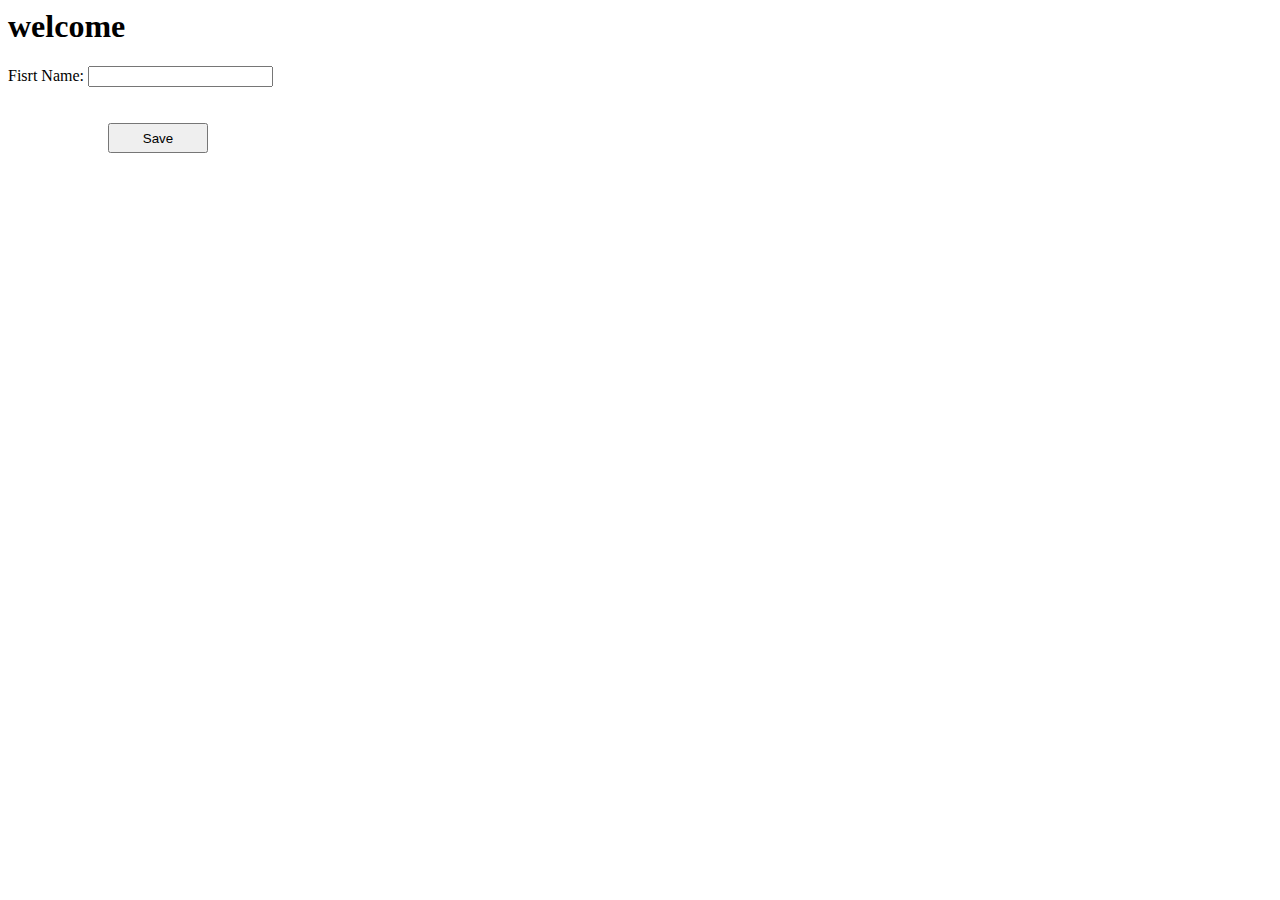
<file: nadia-E-MEETING ROOM RESERVATION SYSTEM/index.html>
<html>

<header>

<h1>welcome</h1>
</header>

<form action="form.php" method="post">
<p>
<label>Fisrt Name: </label>
<input type="text" name="first_name" />
</p>
	<input type="submit" value="Save" style="width:100px;margin-left:100px;margin-top:20px;height:30px;"  />
</form>
</html>
</file>
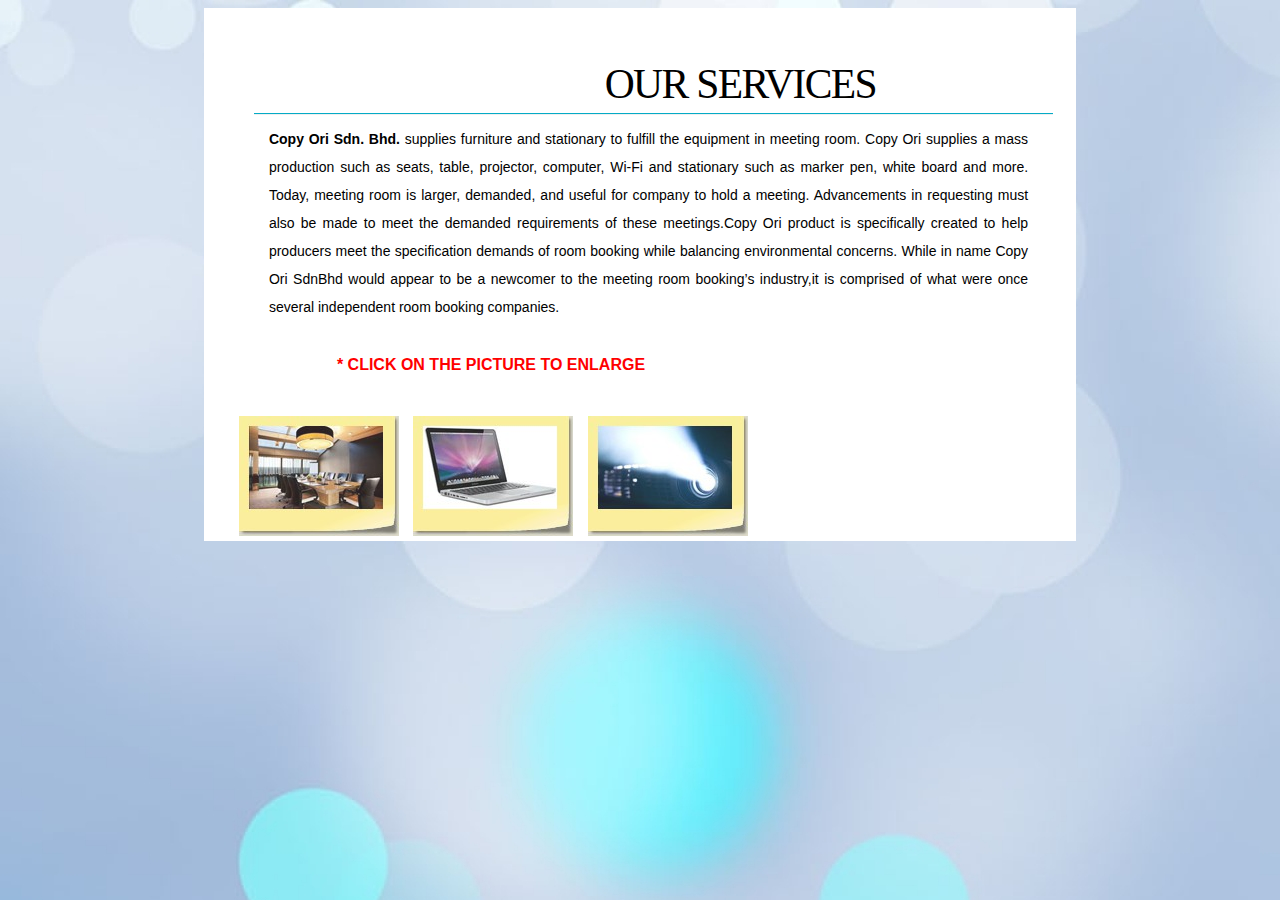
<file: nadia-E-MEETING ROOM RESERVATION SYSTEM/services.html>
<!DOCTYPE html PUBLIC "-//W3C//DTD XHTML 1.0 Transitional//EN" "http://www.w3.org/TR/xhtml1/DTD/xhtml1-transitional.dtd">
<html xmlns="http://www.w3.org/1999/xhtml">
<head>
<meta http-equiv="Content-Type" content="text/html; charset=utf-8" />
<title>Our Services</title>
<meta name="viewport" content="width=device-width,initial-scale=1" />
<link href="style.css" rel="stylesheet" type="text/css" media="screen" />
<link rel="stylesheet" type="text/css" href="engine0/style.css" />
	<script type="text/javascript" src="engine0/jquery.js"></script>
	<style type="text/css">





#wrapper form{
	
	font:18px Georgia ,"Times New Roman", Times, serif;
	background-image:url(images/images.jpg);
	
}

#wrapper form input[type="text"]{
	border:2px solid darkblue;
	border-radius:8px;
	height:20px;
}

#wrapper form input[type="date"]{
	border:2px solid darkblue;
	border-radius:8px;
	height:25px;
	margin-left:108px;
	width:167px;
}

#wrapper form select{
	border:2px solid darkblue;
	border-radius:8px;
	height:25px;
	width :169px;
}

#wrapper form input[type="submit"]{
	background-color: grey;
	font-size:40px Georgia ,"Times New Roman", Times, serif;
	color: white;
	height:25px;
	border-radius: 6px;
}

#wrapper form input[type="reset"]{
	background-color: grey;
	font-size:40px Georgia ,"Times New Roman", Times, serif;
	color: white;
	height:20px;
	border-radius: 6px;
	
}

#wrapper form input[type="submit"]:hover {
	cursor:pointer;
	background-color:lightblue;
}

#wrapper form input[type="reset"]:hover {
	cursor:pointer;
	background-color:lightblue;
}


</style>



		<link rel="stylesheet" href="services_files/vlb_files0/vlightbox0.css" type="text/css" />

		<link rel="stylesheet" href="services_files/vlb_files0/visuallightbox.css" type="text/css" media="screen" />


		


		
		
		
		<!-- Start VisualLightBox.com HEAD section -->
		<link rel="stylesheet" href="services_files/vlb_files0/vlightbox0.css" type="text/css" />
		<link rel="stylesheet" href="services_files/vlb_files0/visuallightbox.css" type="text/css" media="screen" />
<!--script src="services_files/vlb_engine/jquery.min.js" type="text/javascript"></script-->
		<script src="services_files/vlb_engine/visuallightbox.js" type="text/javascript"></script>
		<!-- End VisualLightBox.com HEAD section -->
</head>
<body>
	<div id="wrapper"  >
	
	
<?php include("template_header.php");?>

	<div id="content" style="padding-left:30px;">
		
			<h1>Our Services</h1>

			<hr>
    <p> <b>Copy Ori Sdn. Bhd.</b> supplies furniture and stationary to fulfill the equipment in meeting room.
	Copy Ori supplies a mass production such as seats, table, projector, computer, Wi-Fi and stationary such as marker pen, white board and more. Today, meeting room is larger, demanded, and useful for company to hold a meeting. Advancements in requesting must also be made to meet the demanded requirements of these meetings.Copy Ori product is specifically created to help producers meet 
	the specification demands of room booking while balancing environmental concerns.
	While in name Copy Ori SdnBhd would appear to be a newcomer to the meeting room booking’s industry,it is comprised of what were once several independent room booking companies. </p>
				<h5>* Click on the picture to enlarge</h5>	<!-- Start VisualLightBox.com BODY section id=0 -->
	<div id="vlightbox0">
	<a class="vlightbox0" href="services_files/vlb_images0/images.jpg" title="images"><img src="services_files/vlb_thumbnails0/images.jpg" alt="images"/></a>
<a class="vlightbox0" href="services_files/vlb_images0/download.jpg" title="download"><img src="services_files/vlb_thumbnails0/download.jpg" alt="download"/></a>
<a class="vlightbox0" href="services_files/vlb_images0/images_1.jpg" title="images (1)"><img src="services_files/vlb_thumbnails0/images_1.jpg" alt="images (1)"/></a>
<span class="vlb"><a href="http://visuallightbox.com">lightbox flv gallery</a>by VisualLightBox.com v6.1</span>
	</div>
	<script src="services_files/vlb_engine/vlbdata0.js" type="text/javascript"></script>
	<!-- End VisualLightBox.com BODY section -->
</file>
<file: nadia-E-MEETING ROOM RESERVATION SYSTEM/style.css>
@charset "utf-8";
/* 
Author: NORNADIA BINTI SAFORRUDIN
Version:1.0.0
copyright @ 2016
*
*Table of contents:
*
* 1. Base Styles
* 2. Layout Styles
* 3. Menus Styles
* 4. Features
* 5. Sidebar Styles
* 6. Footer Styles
 */
 
/*----------------------------------------------------*
* 1.Base Syles
/*----------------------------------------------------*/

body{
	font-size: 14px;
	font-size: 1rem;
	font-family: Arial, Helvetica, sans-serif;
	background-image:url(images/6.jpg);
}

a{
	text-decoration: none;
	color: #444444;
}

hr{
	border-left: none;
	margin: 0;
	border: 0;
	background: transparent;
	display: block;
	border-bottom: 1px solid #efefef;
	clear: both;
	margin-bottom: 10px;
	height: 1px;
	    margin-right: 23px;
		background-color:#04ABC6  ;
		    margin-left: 20px;
}

strong{
	font-weight: bold;
}

ul,
ol{
	list-style: none;
	margin: 0 0 24px 20px;
}

ul{
	list-style: disc;
}

ul li,
ol li{
	line-height: 1.8em;
}

ol{
	list-style: decimal;
}

li> ul,
li> ol{
	margin: 0 0 0 20px;
}

blockquote{
	border-left: 4px solid;
	margin-left: 20px;
	margin-bottom: 15px;
}

img{
	height: auto;
	max-width: 100%;
}

h1 ,h2, h3, h4, h5, h6{
	line-height: 1.3em;
	padding: 0.5em 0;
	font-style: normal;
	font-weight: bold;
	text-transform: uppercase;
	font-family: inherit;
}

h1{
	font-size: 2.6em;
	font-weight: 300;
	letter-spacing: -0.04em;
	text-align:right;
	padding-right:200px;
	font-family: serif;
	margin-bottom: 1px;
	    padding-bottom: 1px;
}	

h2{
	font-size: 34px;
	    margin-left: 19px;
		    margin-bottom: 1px;
}

h3{
	font-size: 22px;
}

h4{
	font-size: 20px;
	 margin-left: 30px;
}   

h5{
	font-size: 16px;
	color:red;
	    margin-left: 103px;
}

h6{
	font-size: 10px;
}

p{
	font-size: 14px;
	font-style: normal;
	font-variant: normal;
	line-height: 2em;
	margin: 0 0 1em;
	padding: 0;
	vertical-align: top;
	word-wrap: break-word;
	text-align: justify;
	padding-right: 48px;
	padding-left: 35px;
	
}

/*----------------------------------------------------*
* 2.Layout Styles
/*----------------------------------------------------*/



#wrapper{
	width:69%;
	margin:auto;
	
	background-color:white;
	
	display:block;
	overflow:hidden;                                                                               
}
#header{
display:block;
}
#top-nav{
	width: 100%;
	margin: 0 auto;
	height: auto;
	display: inline-block;
	color: #ffffff;
	background-color: #2b3c46;

}

#banner-1{
	width: 40%;
	height: auto;
	float: left;
	
}

#banner-2{
	width: 40%;
	height: auto;
	float: left;
	color: #ffffff;
}

#top-menu{
	width: 19%;
	float: right;
	padding-top:7px;
	
	padding-bottom:7px;
}

#branding{
	width: 100%;
	height:200px;
	background-color: #27313d;
	background-image: url(images/header/background-header.jpg);
}

#access{
	width: 100%;
	background-color: #303030;
	height: 50px;
	display: block;
	clear: both;
	margin: 0 auto;
	z-index: 99;
}


#main{
	width:100%;
	border:1px solid #eaeaea;
	
}



#latest-post{
	width: 100%;
	height: auto;
}

#latest-post .images-post{/* image width 850px and height 250px */ 
	width: 90%;
	height: 250px;
	margin-left: 50px;
	overflow: hidden;
}




/*----------------------------------------------------*
* 3.Menus Styles
/*----------------------------------------------------*/

/*menu nav */

div.nav{
	position: relative;
	-webkit-perspective:1000px;
	perspective: 1000px;
}

div.nav input{
	display:none;
}

div.nav label.mainlabel, div.nav div.menuflip{
	-webkit-backface-visibility: hidden;
	backface-visibility: hidden;
	-webkit-transform-style: preserve-3d;
	transform-style: preserve-3d;
	-webkit-transition: all .3s ease-in-out;
	transition: all .3s ease-in-out;
}

div.nav label.mainlabel{
	width: 200px;
	font: bold 16px Georgia, "Times New Roman", Times, serif;
	position: relative;
	top: 0;
	display: block;
	padding-left: 34px;
	cursor: pointer;
	color: #ffffff;
}

div.nav label.mainlabel:before{
	content: '';
	position: absolute;
	left: 0;
	top: 0;
	width: 12px;
	height: 12px;
	border: 4px solid #e6402a;
	border-radius: 30px;
}

div.nav > label.mainlabel:hover::before{
	border:4px solid darkred;
}
div.nav div.menuflip{
	position: absolute;
	margin: 0;
	top: 0;
	padding: 4px;
	background: white;
	-webkit-transform: rotateY(180deg);
	transform: rotateY(180deg);
	width: 200px;
	border: 1px solid gray;
	-webkit-box-shadow: 2px 2px 15px #b5b5b5;
	box-shadow: 2px 2px 15px #b5b5b5;
	border-radius: 10px;
	background: #eeeeee;
}

div.nav div.menuflip h5{
	margin: 0;
	margin-bottom: 4px;
	font-size: 14px;
	padding: 4px 0 0 6px;
	color: #e6402a;
	font-family: Georgia, "Times New Roman", Times, serif;
}

div.nav div.menuflip ul{
	list-style: none;
	margin: 0;
	padding: 0;
}

div.nav div.menuflip ul li{
	border-bottom: 1px inset gray;
}

div.nav div.menuflip ul li:last-of-type{
	border-bottom: none;
}

div.nav div.menuflip ul li a{
	display:block;
	color: blue;
	text-decoration: none;
	padding: 6px;
	border-radius: 10px 0 10px;
	-webkit-transition: none;
	transition: none;
}

div.nav div.menuflip ul li a:hover{
	background: #515151;
	color: white;
}

div.nav div.menuflip label.close{
	position: absolute;
	right: 15px;
	top: 8px;
	padding-top: 0;
	padding-right: 2px;
	display: inline-block;
	color: white;
	z-index: 1000;
	cursor: pointer;
	border-radius: 50px;
	-webkit-box-shadow: 0 0 5px gray;
	box-shadow: 0 0 5px gray;
	width: 20px;
	height: 20px;
	background: black;
	font-size: 16px;
}

div.nav input:checked ~ label.mainlabel{
	-webkit-transform: rotateY(180deg);
	transform: rotateY(180deg);
}

div.nav input:checked ~ div.menuflip{
	-webkit-transform: rotateY(0);
	transform: rotateY(0);
	    margin-left: -37px;
}

/*access Menu*/

#access ul{
	list-style: none;
	display: table;
	float: left;
}

#access ul li{
	display: block;
	float: left;
	width: auto;
	position: relative;
}

#access ul li a{
	color: #ffffff;
	text-decoration: none;
	font-size: 12px;
	font-family: Georgia, "Times New Roman", Times, serif;
	display: block;
	float: left;
	width: 90px;
	height: auto;
	min-height: 37px;
	margin-top: 10px;
	padding: 0px 25px 0 25px;
	font-weight:600;
	word-wrap: break-all;
}

#access ul li a:hover{
	text-decoration: none;
	color: #e6402a;
}

#access ul li a:select{
	color: #e6402a;
}

#access ul li a:hover,
#access ul li a:focus{
	-webkit-transition: background-color .2s ease;
	-moz-transition: background-color .2s ease;
	-ms-transition: background-color .2s ease;
	-o-transition: background-color .2s ease;
	transition: background-color .2s ease;
}

#access > ul>  li >  a:after{
	content:" | ";
	color: white;
	opacity: 0.15;
	width: 1px;
	font-size: 1.1em;
	position: absolute;
	top: 10px;
	right: 3px;
}

/*----------------------------------------------------*
* 4.Features
/*----------------------------------------------------*/

/*Site title and Site tagline*/

.site-title{
	color: white;
	width: 60%;
	margin-left: 300px;
	padding-top: 30px;
}

.site-tagline{
	color: white;
	width: 60%;
	margin-left: 300px;
	margin-top: -20px;
	font-family: Georgia, "Times New Roman", Times, serif;
}

/*Post title */

#latest-post h4{
	margin-left:250px;
	color: #181e46;
	font-style: italic;
}

#latest-post h4 a{
	color: #181e46;
}

#latest-post h4 a:hover{
	color: blue;
}

#latest-post h6{
	margin-left: 200px;
	font-weight: lighter;
	font-family: "Times New Roman", Times, serif;
}
#latest-post p{
	margin-left: 100px;
	margin-top: 10px;
	overflow: hidden;
}
#container p{
margin-left: 100px;
	margin-top: 10px;
	overflow: hidden;
}
#container h4{
margin-left: 100px;
	margin-top: 10px;
	overflow: hidden;
}
#container iframe{
margin-left: 100px;
	margin-top: 10px;
	overflow: hidden;
}
#container{
display:block;
width:69%;

}

/*----------------------------------------------------*
* 5.Sidebar Styles
/*----------------------------------------------------*/


#sidebar .search-widget{
	width: 100%;
	height: 150px;
	border: 5px solid #eaeaea;
	border-radius: 5px;
}

#sidebar .search-widget form{
	margin-top:40px;
	width: 90%;
	margin-left: 10px;
	float:right;
}

#sidebar .search-widget #search{
	width: 95%;
	height: 35px;
	border-radius: 5px;
}

#sidebar .search-widget input[type="submit"]{
	border: 1px solid #e6402a;
	margin-top:10px;
	width: 75px;
	height: 30px;
	color: white;
	background-color: #e6402a;
	border-radius:5px;
	font-size: 12px;
	font-family: "Times New Roman", Times, serif;
	
}

#sidebar .search-widget input[type="submit"]:hover{
	cursor: pointer;
	background-color: #999999;
	border: 1px solid #999999;
}

/*----------------------------------------------------*
* 6.Footer Styles
/*----------------------------------------------------*/

#footer{
	width: 100%;
}

#site-info{
	width: 100%;
	height: 90px;
	margin:auto;
	margin-top: 0 auto;
	background-color: #111111;
	color: white;
	font-size: 12px;
	font-family: "Times New Roman", Times, serif;
	text-align:center;}

	
	#site-info2{
	width: 98%;
	padding-left:20px;
	height: 250px;
	margin:auto;
	padding-top:1px;
	    margin-top: -109px;
	background-color: #0d0d0d;
	color: white;
	font-size: 12px;
	font-family: "Times New Roman", Times, serif;
	text-align:Left;}
	

	
	
#site-info p{
	margin-left: 450px;
	padding-top: 33px;
}



#footer2{
	
		background-color:black;
		width: 100%;
		margin:auto;
		opacity:0.8;
		margin-top:110px;
}
#site-info2 ul li a{
	color:white;
	opacity:1;
	font-size: 12px;
	font-weight:bold;
}
#site-info2 ul li a:hover{
	text-decoration:underline;
	
}
</file>
<file: nadia-E-MEETING ROOM RESERVATION SYSTEM/engine0/style.css>
/*
 *	generated by WOW Slider 8.7
 *	template Absent
 */
@import url(https://fonts.googleapis.com/css?family=Slabo+27px&subset=latin,latin-ext);
#wowslider-container0 { 
	display: table;
	zoom: 1; 
	position: relative;
	width: 100%;
	max-width: 830px;
	max-height:360px;
	margin:0px auto 0px;
	z-index:90;
	text-align:left; /* reset align=center */
	font-size: 10px;
	text-shadow: none; /* fix some user styles */

	/* reset box-sizing (to boostrap friendly) */
	-webkit-box-sizing: content-box;
	-moz-box-sizing: content-box;
	box-sizing: content-box; 
}
* html #wowslider-container0{ width:830px }
#wowslider-container0 .ws_images ul{
	position:relative;
	width: 10000%; 
	height:100%;
	left:0;
	list-style:none;
	margin:0;
	padding:0;
	border-spacing:0;
	overflow: visible;
	/*table-layout:fixed;*/
}
#wowslider-container0 .ws_images ul li{
	position: relative;
	width:1%;
	height:100%;
	line-height:0; /*opera*/
	overflow: hidden;
	float:left;
	/*font-size:0;*/
	padding:0 0 0 0 !important;
	margin:0 0 0 0 !important;
}

#wowslider-container0 .ws_images{
	position: relative;
	left:0;
	top:0;
	height:100%;
	max-height:360px;
	max-width: 830px;
	vertical-align: top;
	border:none;
	overflow: hidden;
}
#wowslider-container0 .ws_images ul a{
	width:100%;
	height:100%;
	max-height:360px;
	display:block;
	color:transparent;
}
#wowslider-container0 img{
	max-width: none !important;
}
#wowslider-container0 .ws_images .ws_list img,
#wowslider-container0 .ws_images > div > img{
	width:100%;
	border:none 0;
	max-width: none;
	padding:0;
	margin:0;
}
#wowslider-container0 .ws_images > div > img {
	max-height:360px;
}

#wowslider-container0 .ws_images iframe {
	position: absolute;
	z-index: -1;
}

#wowslider-container0 .ws-title > div {
	display: inline-block !important;
}

#wowslider-container0 a{ 
	text-decoration: none; 
	outline: none; 
	border: none; 
}

#wowslider-container0  .ws_bullets { 
	float: left;
	position:absolute;
	z-index:70;
}
#wowslider-container0  .ws_bullets div{
	position:relative;
	float:left;
	font-size: 0px;
}
/* compatibility with Joomla styles */
#wowslider-container0  .ws_bullets a {
	line-height: 0;
}

#wowslider-container0  .ws_script{
	display:none;
}
#wowslider-container0 sound, 
#wowslider-container0 object{
	position:absolute;
}

/* prevent some of users reset styles */
#wowslider-container0 .ws_effect {
	position: static;
	width: 100%;
	height: 100%;
}

#wowslider-container0 .ws_photoItem {
	border: 2em solid #fff;
	margin-left: -2em;
	margin-top: -2em;
}
#wowslider-container0 .ws_cube_side {
	background: #A6A5A9;
}


#wowslider-container0.ws_gestures {
	cursor: -webkit-grab;
	cursor: -moz-grab;
	cursor: url("[data-uri]"), move;
}
#wowslider-container0.ws_gestures.ws_grabbing {
	cursor: -webkit-grabbing;
	cursor: -moz-grabbing;
	cursor: url("[data-uri]"), move;
}

/* hide controls when video start play */
#wowslider-container0.ws_video_playing .ws_bullets,
#wowslider-container0.ws_video_playing .ws_fullscreen,
#wowslider-container0.ws_video_playing .ws_next,
#wowslider-container0.ws_video_playing .ws_prev {
	display: none;
}


/* youtube/vimeo buttons */
#wowslider-container0 .ws_video_btn {
	position: absolute;
	display: none;
	cursor: pointer;
	top: 0;
	left: 0;
	width: 100%;
	height: 100%;
	z-index: 55;
}
#wowslider-container0 .ws_video_btn.ws_youtube,
#wowslider-container0 .ws_video_btn.ws_vimeo {
	display: block;
}
#wowslider-container0 .ws_video_btn div {
	position: absolute;
	background-image: url(./playvideo.png);
	background-size: 200%;
	top: 50%;
	left: 50%;
	width: 7em;
	height: 5em;
	margin-left: -3.5em;
	margin-top: -2.5em;
}
#wowslider-container0 .ws_video_btn.ws_youtube div {
	background-position: 0 0;
}
#wowslider-container0 .ws_video_btn.ws_youtube:hover div {
	background-position: 100% 0;
}
#wowslider-container0 .ws_video_btn.ws_vimeo div {
	background-position: 0 100%;
}
#wowslider-container0 .ws_video_btn.ws_vimeo:hover div {
	background-position: 100% 100%;
}

#wowslider-container0 .ws_playpause.ws_hide {
	display: none !important;
}
/* bullets */
#wowslider-container0 .ws_bullets a { 
	position: relative;
	display: inline-block;
	margin: 0 2px;
	padding: 6px;
	width: 0;
	border-radius: 50%;
	background: rgba(0, 0, 0, 0);
	-webkit-box-shadow: inset 0 0 0 1px #fff;
	box-shadow: inset 0 0 0 1px #fff;
}
#wowslider-container0 .ws_bullets a.ws_selbull {
	background: #fff;
	-webkit-box-shadow: none;
	box-shadow: none;
}

/* arrows */
#wowslider-container0 a.ws_next,
#wowslider-container0 a.ws_prev {
	position:absolute;
	z-index:60;
	overflow: hidden;
	width: 15%;
	height: 100%;
	top: 0;
	opacity: .5;
}
#wowslider-container0 a.ws_next {
	left: 85%;
	cursor: url('[data-uri]') 20 20, move;
}
#wowslider-container0 a.ws_prev {
	left: 0;
	cursor: url('[data-uri]') 20 20, move;
}


/*playpause*/
#wowslider-container0 .ws_playpause {
	position:absolute;
	top: 0;
	bottom: 40px;
	left: 42.5%;
	width: 15%;
	z-index: 59;
}
#wowslider-container0 .ws_pause {
	cursor: url('[data-uri]') 20 20, pointer;
}
#wowslider-container0 .ws_play {
	cursor: url('[data-uri]') 20 20, pointer;
}/* bottom center */
#wowslider-container0  .ws_bullets {
	bottom:10px;
	left:50%;
}
#wowslider-container0  .ws_bullets div{
	left:-50%;
}
#wowslider-container0 .ws_bulframe span{
	visibility: visible;
	opacity: 1;
	position: absolute;
	width: 0; 
	height: 0; 
	border-left: 5px solid transparent;
	border-right: 5px solid transparent;
	border-top: 5px solid #fff;

	bottom:-6px;
	margin-left:-2px;
	left:55px;
}#wowslider-container0 .ws-title{
	position: absolute;
	background: none;
	font: 2.4em 'Slabo 27px', serif;
	color:#fff;
	text-shadow: 0 1px 2px rgba(0, 0, 0, 0.6);
	bottom: 50px;
	top: auto;
	opacity: 1;
	text-align: center;

	width: 100%;
	padding-left: 20%;
	padding-right: 20%;
	-webkit-box-sizing: border-box;
	-moz-box-sizing: border-box;
	box-sizing: border-box;

	z-index: 50;
}
#wowslider-container0 .ws-title div{
    margin-top: 0.5em;
	font-size: 0.542em;
}#wowslider-container0 .ws_images > ul{
	animation: wsBasic 28s infinite;
	-moz-animation: wsBasic 28s infinite;
	-webkit-animation: wsBasic 28s infinite;
}
@keyframes wsBasic{0%{left:-0%} 7.14%{left:-0%} 14.29%{left:-100%} 21.43%{left:-100%} 28.57%{left:-200%} 35.71%{left:-200%} 42.86%{left:-300%} 50%{left:-300%} 57.14%{left:-400%} 64.29%{left:-400%} 71.43%{left:-500%} 78.57%{left:-500%} 85.71%{left:-600%} 92.86%{left:-600%} }
@-moz-keyframes wsBasic{0%{left:-0%} 7.14%{left:-0%} 14.29%{left:-100%} 21.43%{left:-100%} 28.57%{left:-200%} 35.71%{left:-200%} 42.86%{left:-300%} 50%{left:-300%} 57.14%{left:-400%} 64.29%{left:-400%} 71.43%{left:-500%} 78.57%{left:-500%} 85.71%{left:-600%} 92.86%{left:-600%} }
@-webkit-keyframes wsBasic{0%{left:-0%} 7.14%{left:-0%} 14.29%{left:-100%} 21.43%{left:-100%} 28.57%{left:-200%} 35.71%{left:-200%} 42.86%{left:-300%} 50%{left:-300%} 57.14%{left:-400%} 64.29%{left:-400%} 71.43%{left:-500%} 78.57%{left:-500%} 85.71%{left:-600%} 92.86%{left:-600%} }

#wowslider-container0 .ws_bullets  a img{
	text-indent:0;
	display:block;
	bottom:15px;
	left:-55px;
	visibility:hidden;
	position:absolute;
    border: 1px solid #fff;
	max-width:none;
}
#wowslider-container0 .ws_bullets a:hover img{
	visibility:visible;
}

#wowslider-container0 .ws_bulframe div div{
	height:48px;
	overflow:visible;
	position:relative;
}
#wowslider-container0 .ws_bulframe div {
	left:0;
	overflow:hidden;
	position:relative;
	width:110px;
	background-color:#fff;
}
#wowslider-container0  .ws_bullets .ws_bulframe{
	display:none;
	bottom:17px;
	margin-left:2px;
	overflow:visible;
	position:absolute;
	cursor:pointer;
    border: 1px solid #fff;
}#wowslider-container0 .ws_bulframe div div{
	height: auto;
}

@media all and (max-width:760px) {
	#wowslider-container0 .ws_fullscreen {
		display: block;
	}
}
@media all and (max-width:400px){
	#wowslider-container0 .ws_controls,
	#wowslider-container0 .ws_bullets,
	#wowslider-container0 .ws_thumbs{
		display: none
	}
}
</file>
<file: nadia-E-MEETING ROOM RESERVATION SYSTEM/services_files/vlb_files0/vlightbox0.css>
#vlightbox0 {
	width:100%;
	zoom:1;	
}
#vlightbox0 .vlightbox0 {
	display:-moz-inline-stack;
	display:inline-block;
	zoom:1;
	*display:inline;
	position:relative;
	vertical-align:top;
	margin:5px;
	width:160px;
	font-family:Trebuchet,Tahoma,Arial,sans-serif;
	font-size:11px;
	font-weight:normal;
	text-decoration:none;
	text-align:center;
	opacity:0.87;
	outline:none;
}
#vlightbox0 .vlightbox0 a{
	margin:0;
}
#vlightbox0 .vlightbox0:hover, #vlightbox0 .vlightbox0 a:hover{
	text-decoration:underline;
	opacity:1;
}
#vlightbox0 .vlightbox0 img{
	display:block;
	border:none;
	margin:0;
}
#vlightbox0 .vlightbox0 div {display:none}
</file>
<file: nadia-E-MEETING ROOM RESERVATION SYSTEM/services_files/vlb_files0/visuallightbox.css>
#vlb0overlay{
	position:absolute;
	top:0;
	left:0;
	z-index:190;
	width:100%;
	height:auto;
	background-color:#ffffff;
}

#vlb0lightbox{
	position:absolute;
	top:20px;
	left:0;
	width:100%;
	z-index:200;
	text-align:center;
	color:#151410;
	line-height:0;
}
#vlb0lightbox td{
	vertical-align:top;
}
#vlb0lightbox a, #vlb0lightbox a:hover {
	border-bottom:none;
	color:#151410;
	text-decoration:underline;
}

#vlb0lightbox a img{ border:none; }

#vlb0outerImageContainer{
	width:auto;
	height:auto; /* without this line error in IE8 detected */
	margin:0 auto;
	position:relative;
}

#vlb0lightboxImage{
	width:100%;
	height:100%;
}

#vlb0imageContainerMain{
	margin:0 auto;
	overflow:visible;
	position:relative;
	font-size:0;/* ie fix - big info bar*/
}

#vlb0imageContainer{
	width:10px;
	height:10px;
	margin:0 auto;
	overflow:hidden;
	background-color:#fff;
	position:relative;
	font-size:0;/* ie fix - big info bar*/
}

#vlb0loading{
	position:absolute;
	top:40%;
	left:0%;
	height:25%;
	width:100%;
	text-align:center;
	font-size:10px;
	z-index:1;
}
#vlb0loadingLink {
	display:block;
	margin:0 auto;
	padding:0;
	width:32px;
	height:32px;
	background:url(loading.gif) center center no-repeat;
	text-indent:-9999px;
}
#vlb0hoverNav{
	position:absolute;
	top:0;
	left:0;
	height:100%;
	width:100%;
	z-index:10;
}
#vlb0imageContainer>#hoverNav{ left:0;}
#vlb0prevLinkImg, #vlb0nextLinkImg{
	top:0;
	width:48px;
	height:100%;
	position:absolute;
	z-index:20;
	outline-style:none;
	display:block;
	text-indent:-9999px;
	background:none;
	}
* html #vlb0prevLinkImg,* html #vlb0nextLinkImg{
	background-image:url([data-uri]); /* Trick IE into showing hover */
}
#vlb0prevLinkImg { left: 0; }
#vlb0nextLinkImg { right: 0; }
#vlb0prevLinkImg:hover, #vlb0prevLinkImg.hover, #vlb0prevLinkImg:visited:hover { 
	background:url(prev.png) 5% center no-repeat; 
	_background-image:url(prev_ie6.gif)
}
#vlb0nextLinkImg:hover, #vlb0nextLinkImg.hover, #vlb0nextLinkImg:visited:hover { 
	background:url(next.png) 97% center no-repeat; 
	_background-image:url(next_ie6.gif)
}


#vlb0imageDataContainer{
	font:10px Verdana, Helvetica, sans-serif;
	font-family:"Lucida Grande","Lucida Sans Unicode",Arial,Verdana,sans-serif;
	font-size:12px;
	background-color:#fff;
	width:100%;
}

#vlb0imageData{
	overflow:hidden;
	width:100%;
}
#vlb0imageDetails{ width:70%; float:left; text-align:left; 	padding:10px 10px 0 0;}
#vlb0caption{ font-weight:bold; display:block;}
#vlb0numberDisplay{ display:block; float:left; padding:3px 10px 0 0;}
#vlb0detailsNav{display:block; float:left;   padding:0; }	
#vlb0prevLinkDetails, #vlb0nextLinkDetails, #vlb0slideShowControl{ background-repeat:no-repeat; outline-style:none; display:block; float:left;}
#vlb0prevLinkDetails { margin:3px; margin-top:0px; width:24px;height:24px; background:url(prevlabel.gif) left center;}
#vlb0nextLinkDetails { margin:3px; margin-top:0px; width:24px;height:24px; background:url(nextlabel.gif) right center;}

#vlb0slideShowControl.started{
	background-image:url(pause.gif);
}

#vlb0slideShowControl{
	display:block;
	width:24px; 
	height:24px; 
	float:left;
	background:url(start.gif);
	background-position:center center;
	background-repeat:no-repeat;
	}

#vlb0close{
	padding:20px 0 0;
	float:right;
}
#vlb0closeLink {
	display:block; outline-style:none; margin:0; padding:0; text-decoration:none; 
	width:32px;
	height:32px;
	background:url(close.gif) no-repeat;
}	
		
	
.clearfix:after { content:"."; display:block; height:0; clear:both; visibility:hidden;}
* html>body .clearfix {display:inline-block; width:100%;}

* html .clearfix {
	/* Hides from IE-mac \*/
	height:1%;
	/* End hide from IE-mac */
}	
	

#vlb0outerImageFrame{
	border:solid 1px red;
	height:100%;
	width:100%;
	position:absolute;
}


#vlb0outerImageContainer{
	overflow:visible;
}
#vlb0outerImageContainer td{
	text-align:center;
	padding:0;
}

#vlb0lightboxFrameBody{
	background-color:#fff;
	border:solid 1px #fff; /* hack for opera table small cell width */
}

#vlb0outerImageContainer td, #vlb0outerImageContainer tr{
	font-size:0;
	border:0 none;
}
/* frame style */
#vlb0outerImageContainer td.tl, #vlb0outerImageContainer td.br{
	height:38px;
	width:38px;
}
.vlb{display:none;}
#vlb0outerImageContainer td.tl{
	background-image:url(borderTopLeft.png);
	_background-image:none;
	_filter:progid:DXImageTransform.Microsoft.AlphaImageLoader(src='services_files/vlb_files0/borderTopLeft.png', sizingMethod='scale');
}
#vlb0outerImageContainer td.tc{
	background-image:url(borderTopCenter.png);
	_background-image:none;
	_filter:progid:DXImageTransform.Microsoft.AlphaImageLoader(src='services_files/vlb_files0/borderTopCenter.png', sizingMethod='scale');
}
#vlb0outerImageContainer td.tr{
	background-image:url(borderTopRight.png);
	_background-image:none;
	_filter:progid:DXImageTransform.Microsoft.AlphaImageLoader(src='services_files/vlb_files0/borderTopRight.png', sizingMethod='scale');
}
#vlb0outerImageContainer td.ml{
	background-image:url(borderMiddleLeft.png);
	_background-image:none;
	_filter:progid:DXImageTransform.Microsoft.AlphaImageLoader(src='services_files/vlb_files0/borderMiddleLeft.png', sizingMethod='scale');
}
#vlb0outerImageContainer td.mr{
	background-image:url(borderMiddleRight.png);
	_background-image:none;
	_filter:progid:DXImageTransform.Microsoft.AlphaImageLoader(src='services_files/vlb_files0/borderMiddleRight.png', sizingMethod='scale');
}
#vlb0outerImageContainer td.bl{
	background-image:url(borderBottomLeft.png);
	_background-image:none;
	_filter:progid:DXImageTransform.Microsoft.AlphaImageLoader(src='services_files/vlb_files0/borderBottomLeft.png', sizingMethod='scale');
}
#vlb0outerImageContainer td.bc{
	background-image:url(borderBottomCenter.png);
	_background-image:none;
	_filter:progid:DXImageTransform.Microsoft.AlphaImageLoader(src='services_files/vlb_files0/borderBottomCenter.png', sizingMethod='scale');
}
#vlb0outerImageContainer td.br{
	background-image:url(borderBottomRight.png);
	_background-image:none;
	_filter:progid:DXImageTransform.Microsoft.AlphaImageLoader(src='services_files/vlb_files0/borderBottomRight.png', sizingMethod='scale');
}
</file>
